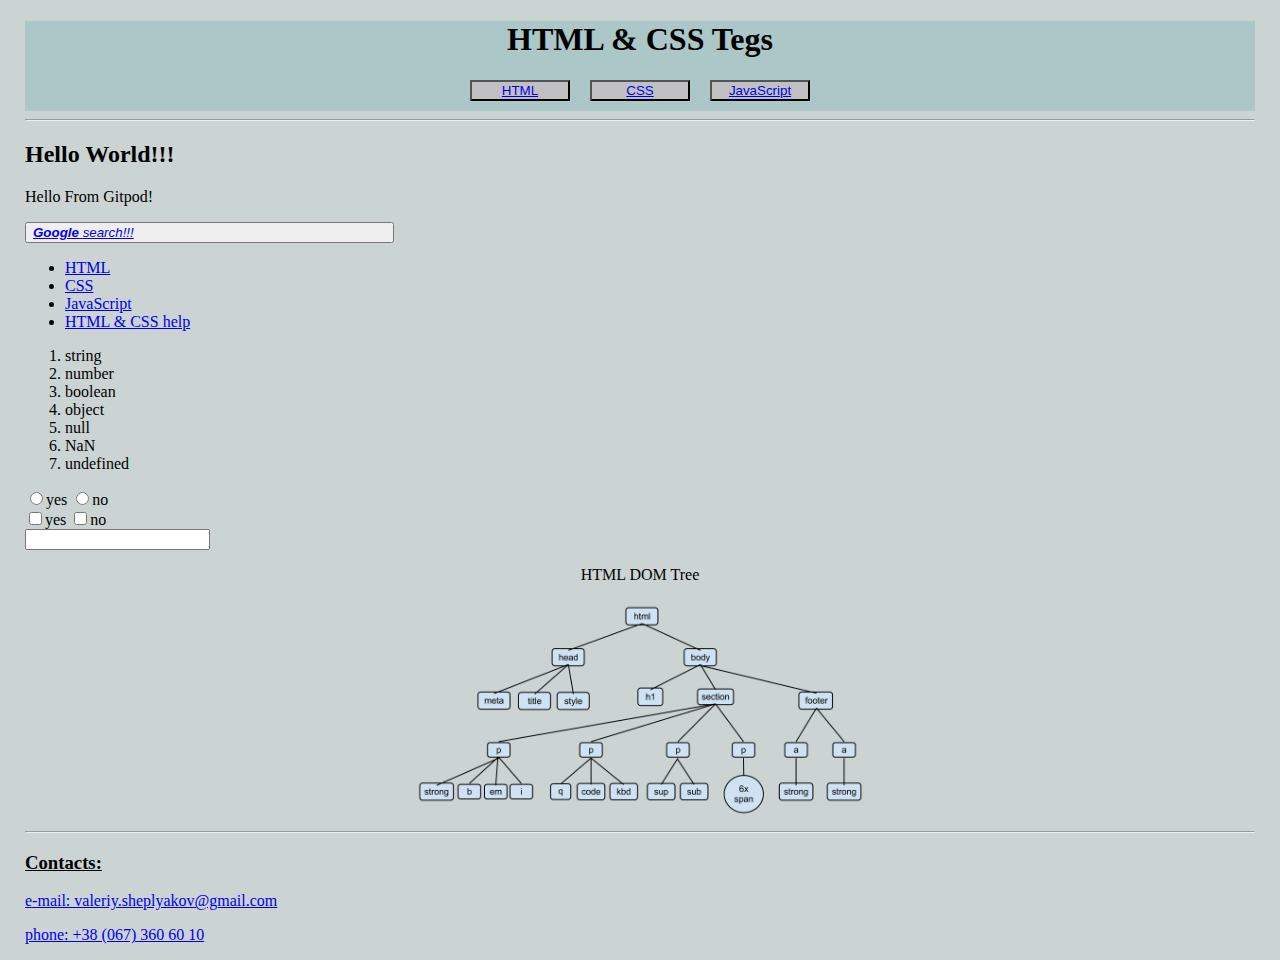
<file: tegs.html>
<!doctype html>
<html>


<head>
  <meta charset="UTF-8">
  <meta http-equiv="X-UA-Compatible" content="IE=edge">
  <meta name="viewport" content="width=device-width, initial-scale=1.0">
  <link rel="stylesheet" href="css/tegs.css">
  <title>Hello world!</title>
</head>

<body class="main">
  <header>
    <!-- вставляэмо шапку -->
    <h1>HTML & CSS Tegs</h1>
    <!--вставляэмо заголовок -->
    <div class="container1">
      <!--додаэмо блок з конпками-->
      <button type="button" class="menubutton"><a href="#">HTML</a></button>
      <button type="button" class="menubutton"><a href="#">CSS</a></button>
      <button type="button" class="menubutton"><a href="#">JavaScript</a></button>
    </div>
  </header>

  <hr>
  <!--лінія розділу-->
  <h2>Hello World!!!</h2>
  <p>Hello From Gitpod!</p>
  <button class="buttongoogle"><a href="http://google.com"><i><b>Google </b>search!!!</i></a></button>
  <!--додаэмо кнопку з посиланням та стилями тексту-->
  <div>
    <ul>
      <li><a href="https://developer.mozilla.org/ru/docs/Web/HTML/Element/base">HTML</a></li>
      <li><a href="https://developer.mozilla.org/ru/docs/Web/CSS">CSS</a></li>
      <li><a href="https://developer.mozilla.org/ru/docs/Web/JavaScript">JavaScript</a></li>
      <li><a href="https://css.in.ua/">HTML & CSS help</a></li>
    </ul>
    <!--створюємо список-->

    <ol>
      <li>string</li>
      <li>number</li>
      <li>boolean</li>
      <li>object</li>
      <li>null</li>
      <li>NaN</li>
      <li>undefined</li>
    </ol>
    <!--створюємо нумерований список-->
  </div>
  <div>
    <label><input type="radio" name="yes-no">yes</label>
    <label><input type="radio" name="yes-no">no</label><br>
    <label><input type="checkbox" name="yes-no">yes</label>
    <label><input type="checkbox" name="yes-no">no</label>
    <!--мітки вибору-->
  </div>
  <div>
    <input type="text" name="anything">
    <!--поле вводу-->
  </div>
  <div class="container1">
    <p>HTML DOM Tree</p>
  </div>
  <div class="wrap">
    <img class="photo" src="img/HTMLDOMTree.png" alt="HTML DOM Tree" width="100%" height="100%">
  </div>
  <!--вставка блоку з картинкою-->
  <hr>
  <footer>
    <h3><u>Contacts:</u></h3>
    <nav>
      <p><a href="mailto:valeriy.sheplyakov@gmail.com">e-mail: valeriy.sheplyakov@gmail.com</a></p>
      <p><a href="tel:+380673606010">phone: +38 (067) 360 60 10</a></p>
    </nav>
  </footer>
  <!--футер з лінкованими контактами-->
</body>

</html>
</file>
<file: css/tegs.css>
.main {
  background-color: #cbd3d3;
  margin-left: 25px;
  margin-right: 25px;
}
header {
  background-color: #abc7c7;
}
h1 {
  text-align: center;
}
.container1 {
  display: flex;
  align-items: center;
  justify-content: center;
}
.menubutton {
  background: #c0c0c3;
  width: 100px;
  margin-right: 10px;
  margin-bottom: 10px;
  margin-left: 10px;
}
.buttongoogle {
  width: 30%;
  height: auto;
  text-align: left;
}
.wrap {
  display: flex;
  justify-content: center;
  align-items: center
}
.photo {
  width: 450px;
  display: block;
  margin: auto;
}
</file>
